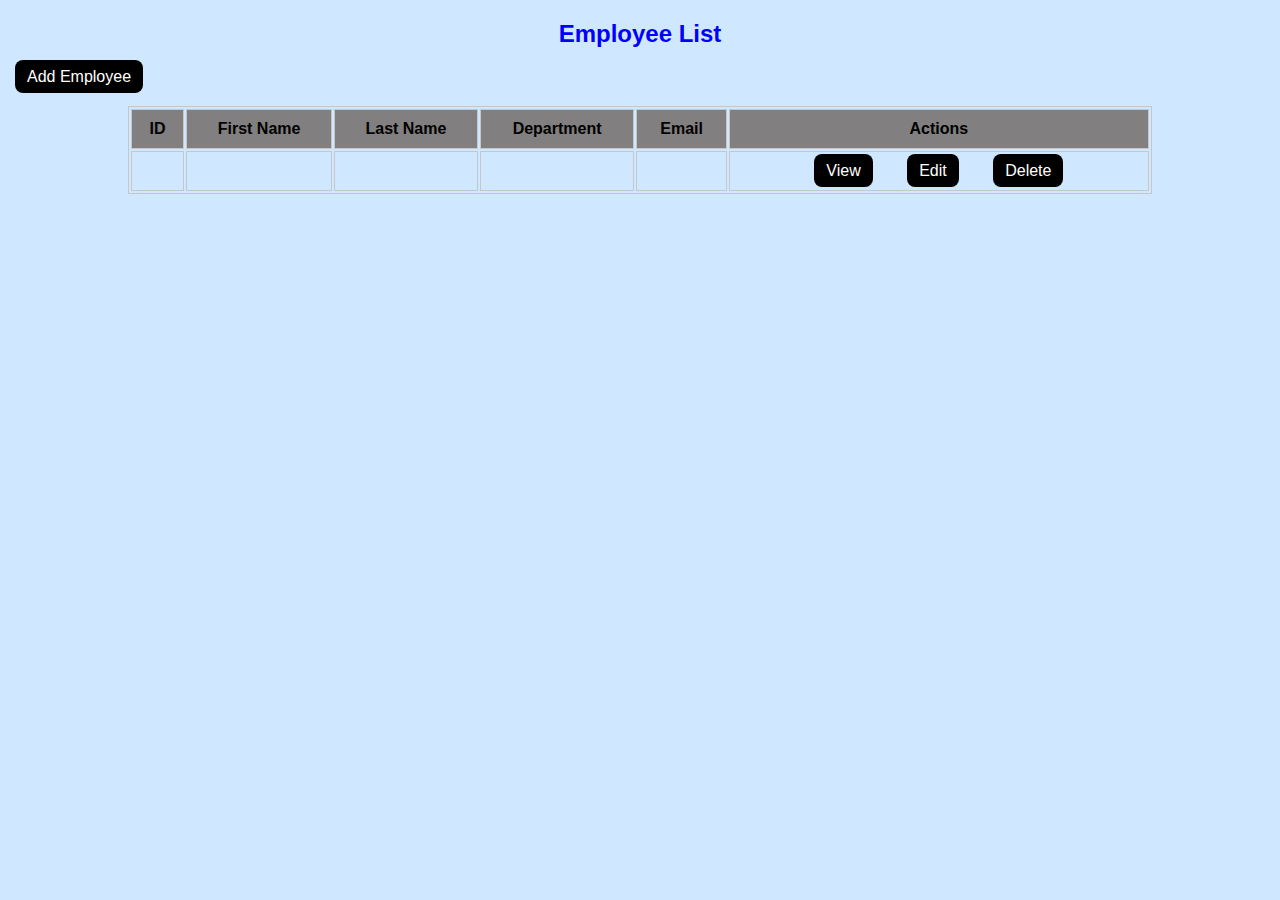
<file: src/main/resources/templates/index.html>
<!DOCTYPE html>
<html lang="en" xmlns:th="http://www.w3.org/1999/xhtml">
<head>
    <meta charset="UTF-8">
    <title>Employee Management</title>
    <link rel="stylesheet" type="text/css" href="style.css">
</head>
<body>
<h2>Employee List</h2>
<a href="/add" class="add">Add Employee</a>


<table border="1">
    <thead>
    <tr>
        <th>ID</th>
        <th>First Name</th>
        <th>Last Name</th>
        <th>Department</th>
        <th>Email</th>
        <th>Actions</th>
    </tr>
    </thead>

    <tbody>
    <tr th:each="employee: ${employees}">
        <td th:text="${employee.id}"></td>
        <td th:text="${employee.firstname}"></td>
        <td th:text="${employee.lastname}"></td>
        <td th:text="${employee.department}"></td>
        <td th:text="${employee.email}"></td>

        <td>
            <a th:href="@{'view/' + ${employee.id}}">View</a>
            <a th:href="@{'edit/' + ${employee.id}}">Edit</a>
            <a th:href="@{'delete/' + ${employee.id}}" class="deletebtn" >Delete</a>
        </td>
    </tr>
    </tbody>

</table>

</body>
</html>
</file>
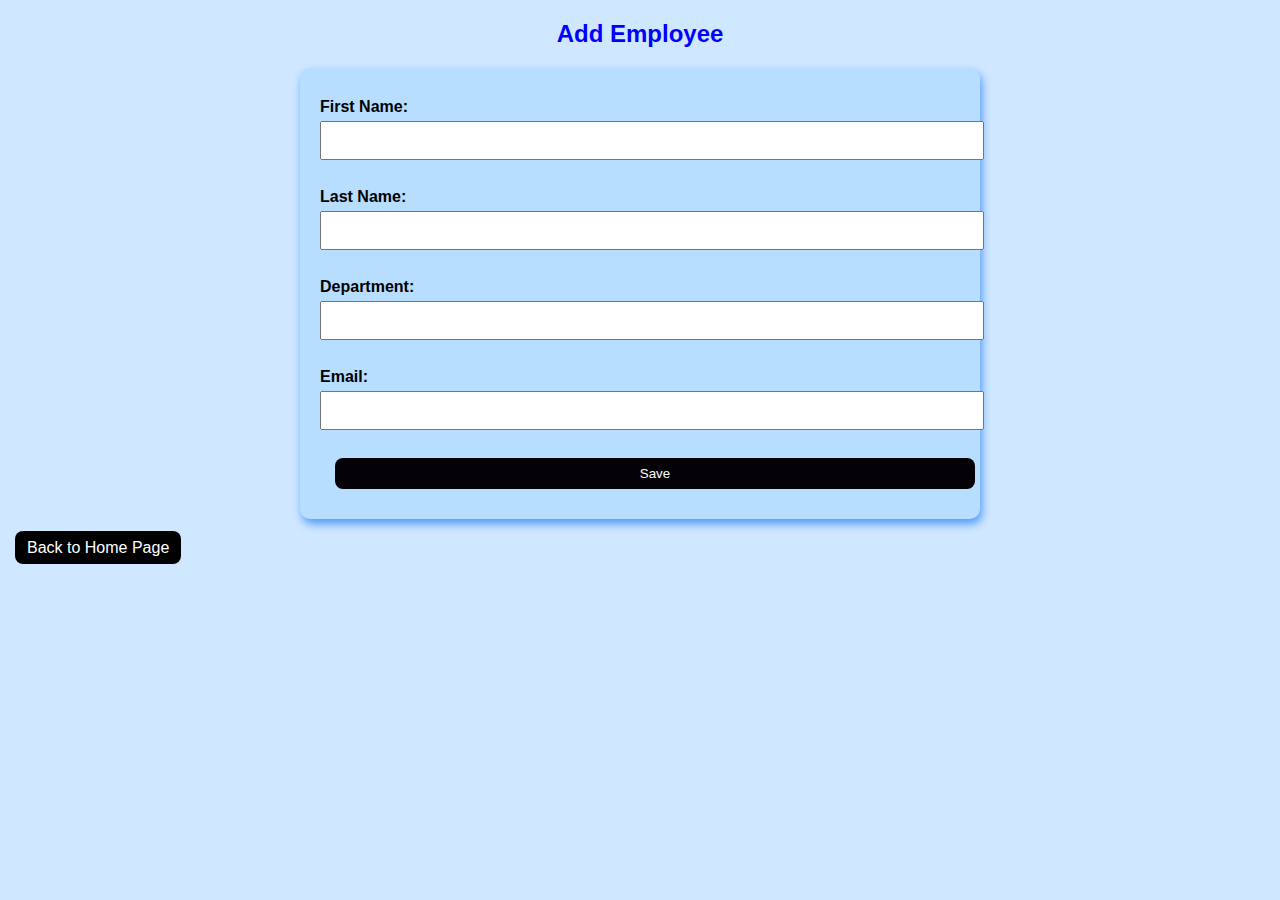
<file: src/main/resources/templates/add.html>
<!DOCTYPE html>
<html lang="en" xmlns:th="http://www.w3.org/1999/xhtml">
<head>
  <meta charset="UTF-8">
  <title>Add Employee</title>
  <link rel="stylesheet" type="text/css" href="style.css">
</head>
<body>
<h2>Add Employee</h2>

<form th:action="@{/add}" th:object="${employee}" method="post">

  <label>First Name:</label>
  <input type="text" th:field="*{firstname}" required>
  <span th:if="${#fields.hasErrors('firstname')}" th:error="*{firstname}" class="error" > </span>

  <br>
  <label>Last Name:</label>
  <input type="text" th:field="*{lastname}" required>
  <span th:if="${#fields.hasErrors('lastname')}" th:error="*{lastname}" class="error" > </span>

  <br>

  <label>Department:</label>
  <input type="text" th:field="*{department}" required>
  <span th:if="${#fields.hasErrors('department')}" th:error="*{department}" class="error" > </span>

  <br>

  <label>Email:</label>
  <input type="email" th:field="*{email}" required>
  <span th:if="${#fields.hasErrors('email')}" th:error="*{email}" class="error" > </span>

  <br>

  <button type="submit">Save</button>

</form>

<a href="/" class="back-link">Back to Home Page</a>
<!--navigate back to index.html page-->
</body>
</html>
</file>
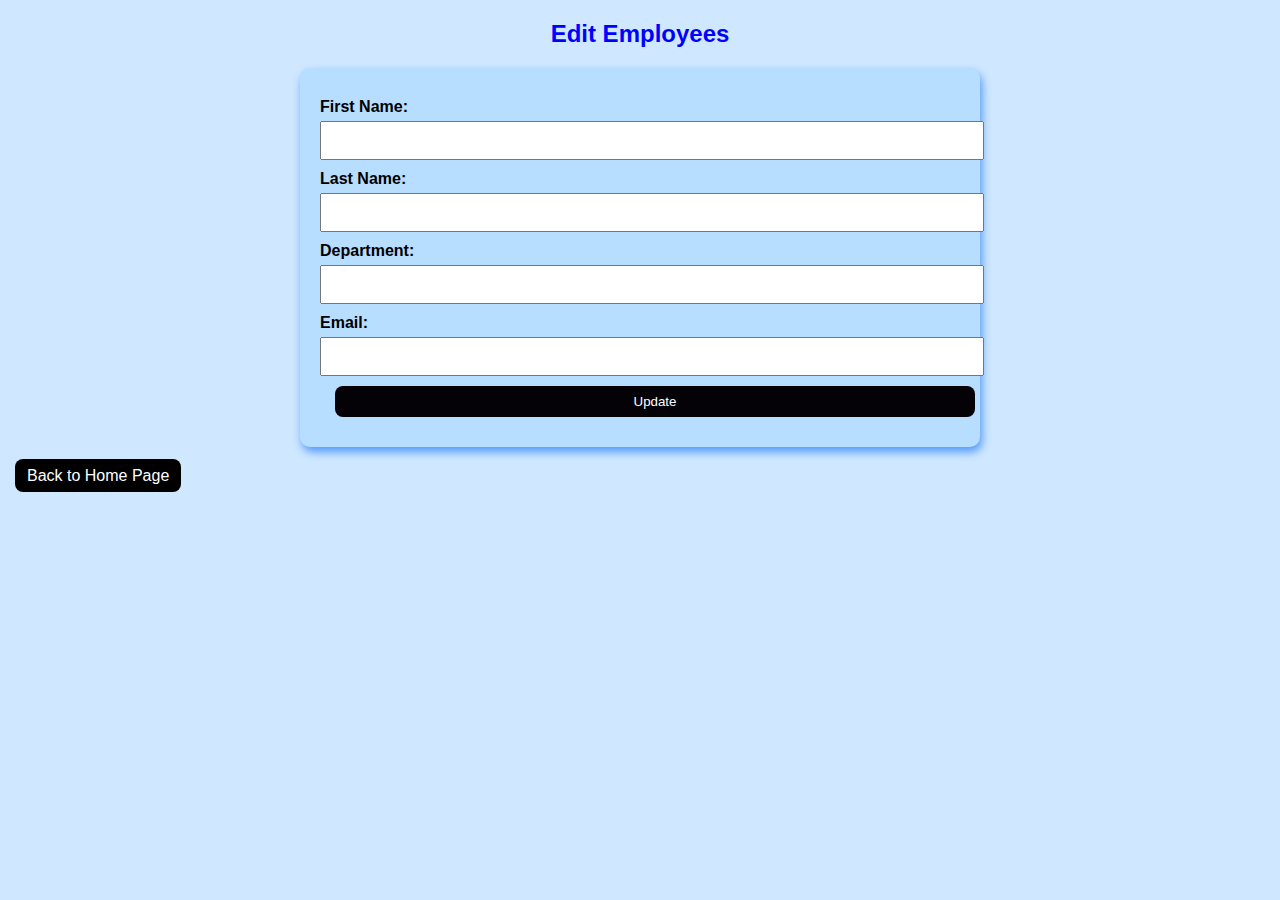
<file: src/main/resources/templates/edit.html>
<!DOCTYPE html>
<html lang="en" xmlns:th="http://www.w3.org/1999/xhtml">
<head>
    <meta charset="UTF-8">
    <title>Edit Employee</title>
    <link href="style.css" rel="stylesheet" type="text/css">


    <style>
        form{
    width: 50%;
    margin: 20px auto;
    background-color: rgb(183, 221, 255);
    padding: 20px;
    border-radius: 10px;
    box-shadow: 2px 5px 10px rgb(81, 152, 252);
   }


   label{
    display: block;
    margin-top: 10px;
    font-weight: bold;
   }

   input[type="text"],input[type="email"],button{
    width: 100%;
    padding: 10px;
    margin-top: 5px ;
   }


   button{
    margin: 10px 15px;
    color: white;
    border: none;
    cursor: pointer;
    background-color: rgb(4, 2, 6);
    padding: 8px 12px;
    border-radius: 8px;
   }
    </style>
</head>
<body>

<h2>Edit Employees</h2>

<form th:action="@{/edit}"  method="post" class="edit-form">

    <input type="hidden" name="id" th:value="${employee.id}">
    <label>First Name:</label>
    <input type="text" name="firstname"  th:value="${employee.firstname}" required> <br>

    <label>Last Name:</label>
    <input type="text" name="lastname"  th:value="${employee.lastname}" required> <br>


    <label>Department:</label>
    <input type="text" name="department"  th:value="${employee.department}" required> <br>

    <label>Email:</label>
    <input type="email" name="email"  th:value="${employee.email}" required> <br>

    <button type="submit">Update</button>

</form>
<a href="/">Back to Home Page</a>
</body>
</html>
</file>
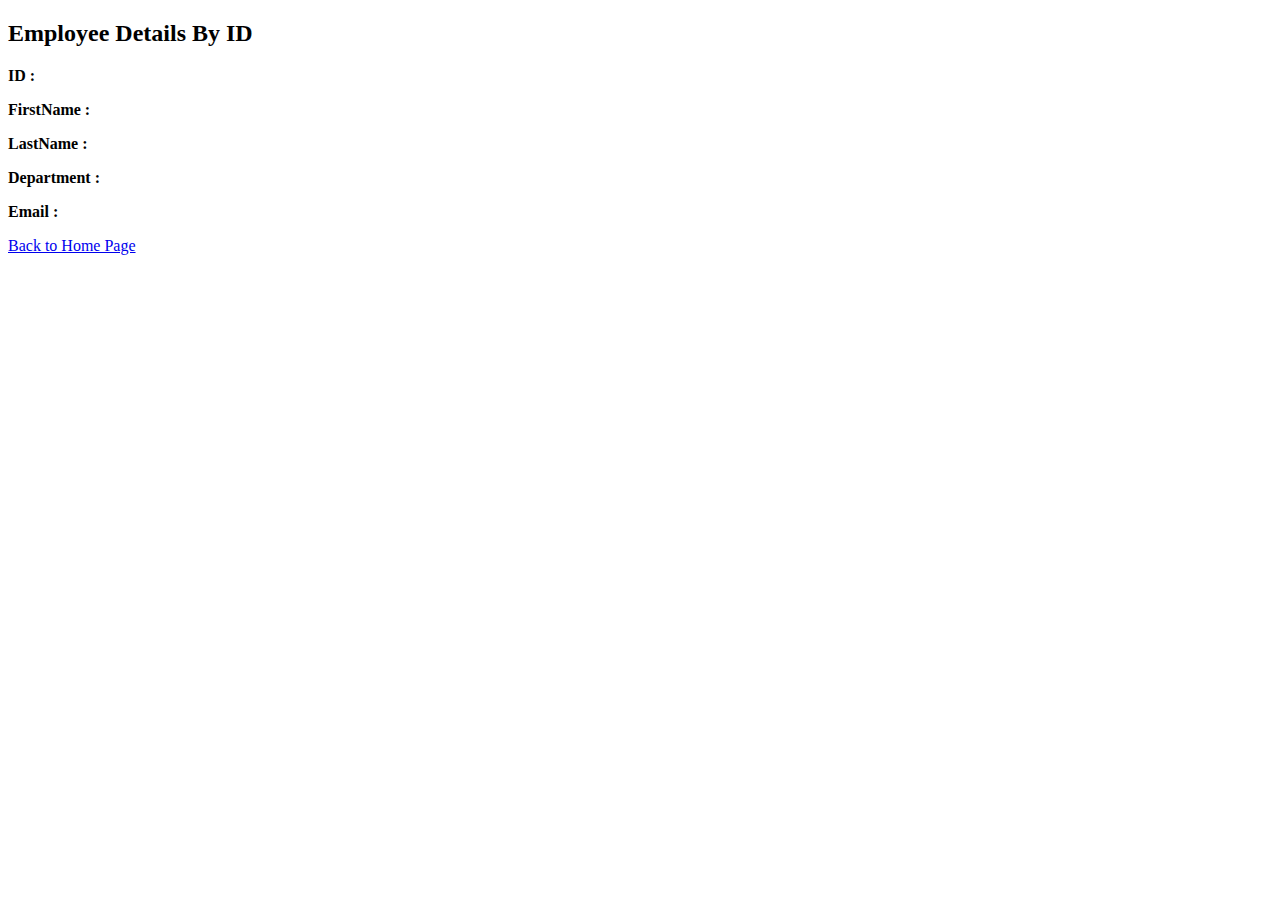
<file: src/main/resources/templates/view.html>
<!DOCTYPE html>
<html lang="en" xmlns:th="http://www.w3.org/1999/xhtml">
<head>
    <meta charset="UTF-8">
    <title>View Employee</title>
</head>
<body>
<h2>Employee Details By ID</h2>
<p><strong>ID : </strong><span th:text="${employee.id}"></span></p>
<p><strong>FirstName : </strong><span th:text="${employee.firstname}"></span></p>
<p><strong>LastName : </strong><span th:text="${employee.lastname}"></span></p>
<p><strong>Department : </strong><span th:text="${employee.department}"></span></p>
<p><strong>Email : </strong><span th:text="${employee.email}"></span></p>

<a href="/">Back to Home Page</a>
</body>
</html>
</file>
<file: src/main/resources/templates/style.css>
body{
    font-family: sans-serif;
    background-color: rgb(208, 232, 255);;
    margin: 0;
    padding: 0;
   }

   h2{
    text-align: center;
    margin-top: 20px;
    color: blue;
   }


   table{
    width: 80%;
    margin: 20px auto;
   }


   table,th,td{
    border: 1px solid #c8c7c7;
   }


   th,td{
    padding: 10px;
    text-align: center;
   }

   th{
    background-color: #817f7f;
   }

   a{
    text-decoration: none;
    margin: 10px 15px;
    color: white;
    background-color: black;
    padding: 8px 12px;
    border-radius: 8px;
   }

   deletebtn{
    text-decoration: none;
    margin: 10px 15px;
    color: white;
    background-color: red;
    padding: 8px 12px;
    border-radius: 8px;
   }

      form{
       width: 50%;
       margin: 20px auto;
       background-color: rgb(183, 221, 255);
       padding: 20px;
       border-radius: 10px;
       box-shadow: 2px 5px 10px rgb(81, 152, 252);
      }


      label{
       display: block;
       margin-top: 10px;
       font-weight: bold;
      }

      input[type="text"],input[type="email"],button{
       width: 100%;
       padding: 10px;
       margin-top: 5px ;
      }


      button{
       margin: 10px 15px;
       color: white;
       border: none;
       cursor: pointer;
       background-color: rgb(4, 2, 6);
       padding: 8px 12px;
       border-radius: 8px;
      }
</file>
